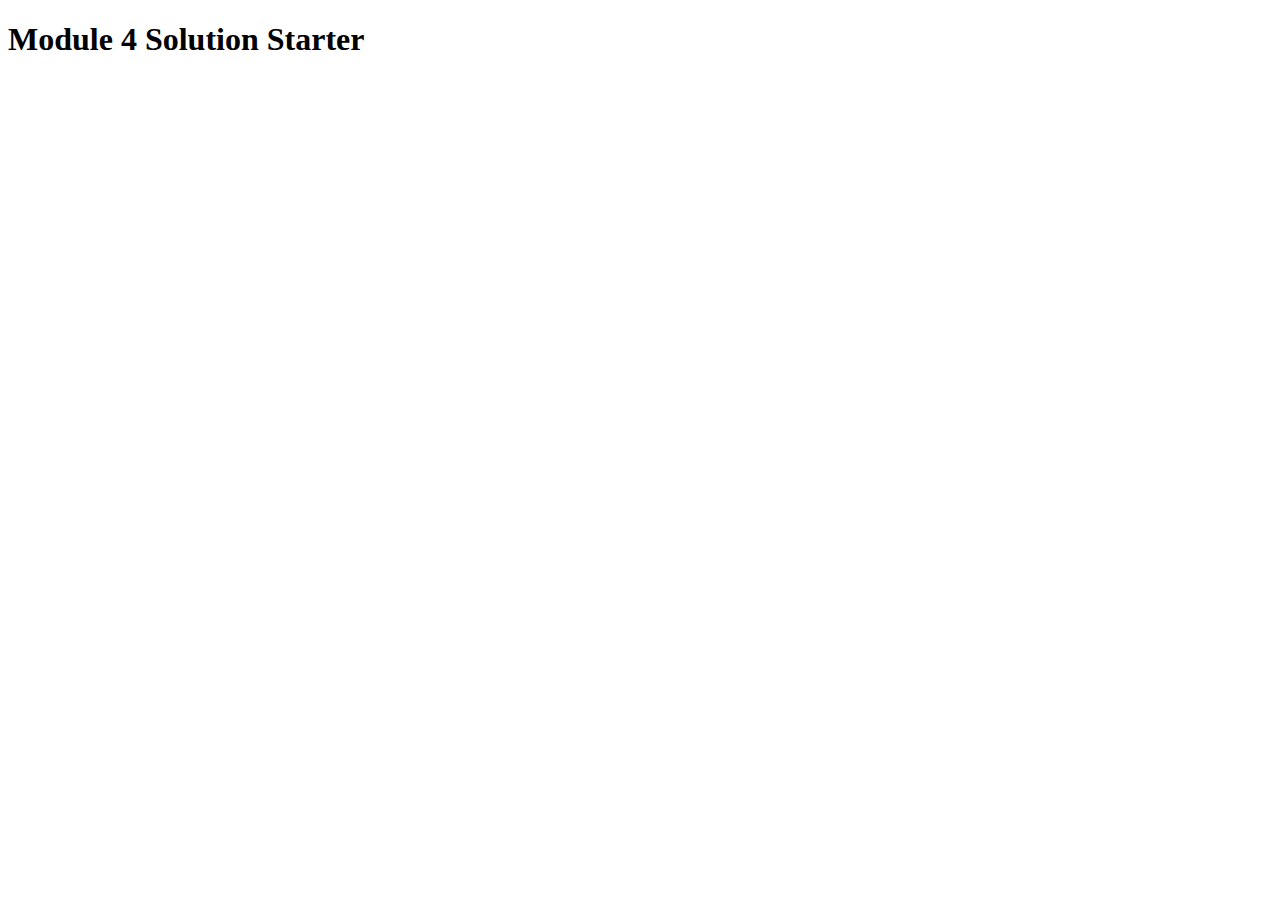
<file: module-4-assignment/index.html>
<!DOCTYPE html>
<html>
<head>
  <meta charset="utf-8">
  <title>Module 4 Solution Starter</title>
  <script>
    var names = []; // DO NOT REMOVE
  </script>
  <script src="SpeakHello.js"></script>
  <script src="SpeakGoodBye.js"></script>
  <script src="script.js"></script>
</head>
<body>
  <h1>Module 4 Solution Starter</h1>
</body>
</html>
</file>
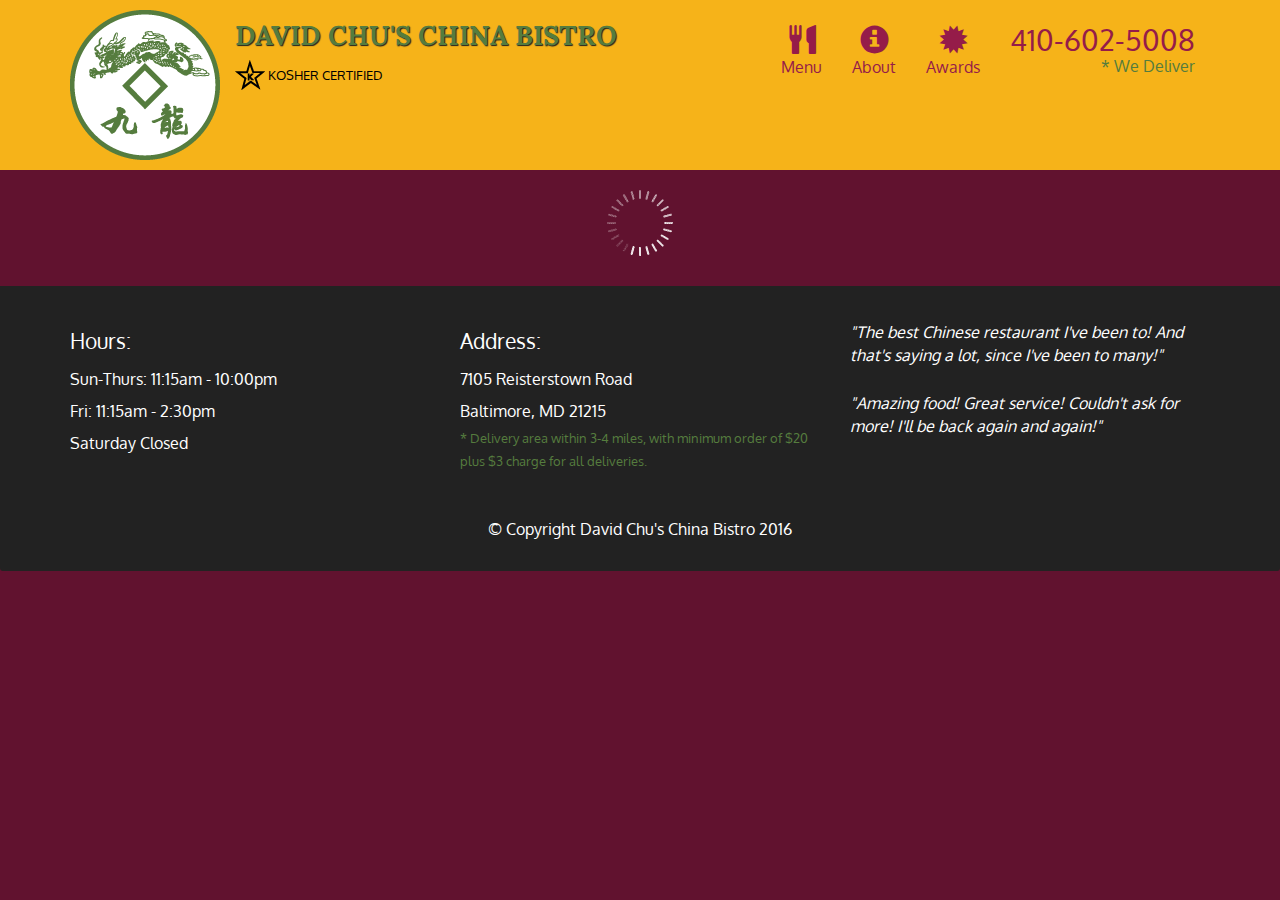
<file: Module-5-assignment/index.html>
<!doctype html>
<html lang="en">
  <head>
    <meta charset="utf-8">
    <meta http-equiv="X-UA-Compatible" content="IE=edge">
    <meta name="viewport" content="width=device-width, initial-scale=1">
    <title>David Chu's China Bistro</title>
    <link rel="stylesheet" href="css/bootstrap.min.css">
    <link rel="stylesheet" href="css/styles.css">
    <link href='https://fonts.googleapis.com/css?family=Oxygen:400,300,700' rel='stylesheet' type='text/css'>
    <link href='https://fonts.googleapis.com/css?family=Lora' rel='stylesheet' type='text/css'>
  </head>
<body>
  <header>
    <nav id="header-nav" class="navbar navbar-default">
      <div class="container">
        <div class="navbar-header">
          <a href="index.html" class="pull-left visible-md visible-lg">
            <div id="logo-img" alt="Logo image"></div>
          </a>

          <div class="navbar-brand">
            <a href="index.html"><h1>David Chu's China Bistro</h1></a>
            <p>
              <img src="images/star-k-logo.png" alt="Kosher certification">
              <span>Kosher Certified</span>
            </p>
          </div>

          <button id="navbarToggle" type="button" class="navbar-toggle collapsed" data-toggle="collapse" data-target="#collapsable-nav" aria-expanded="false">
            <span class="sr-only">Toggle navigation</span>
            <span class="icon-bar"></span>
            <span class="icon-bar"></span>
            <span class="icon-bar"></span>
          </button>
        </div>
        
        <div id="collapsable-nav" class="collapse navbar-collapse">
           <ul id="nav-list" class="nav navbar-nav navbar-right">
            <li id="navHomeButton" class="visible-xs active">
              <a href="index.html">
                <span class="glyphicon glyphicon-home"></span> Home</a>
            </li>
            <li id="navMenuButton">
              <a href="#" onclick="$dc.loadMenuCategories();">
                <span class="glyphicon glyphicon-cutlery"></span><br class="hidden-xs"> Menu</a>
            </li>
            <li>
              <a href="#">
                <span class="glyphicon glyphicon-info-sign"></span><br class="hidden-xs"> About</a>
            </li>
            <li>
              <a href="#">
                <span class="glyphicon glyphicon-certificate"></span><br class="hidden-xs"> Awards</a>
            </li>
            <li id="phone" class="hidden-xs">
              <a href="tel:410-602-5008">
                <span>410-602-5008</span></a><div>* We Deliver</div>
            </li>
          </ul><!-- #nav-list -->
        </div><!-- .collapse .navbar-collapse -->
      </div><!-- .container -->
    </nav><!-- #header-nav -->
  </header>

  <div id="call-btn" class="visible-xs">
    <a class="btn" href="tel:410-602-5008">
    <span class="glyphicon glyphicon-earphone"></span>
    410-602-5008
    </a>
  </div>
  <div id="xs-deliver" class="text-center visible-xs">* We Deliver</div>

  <div id="main-content" class="container"></div>

  <footer class="panel-footer">
    <div class="container">
      <div class="row">
        <section id="hours" class="col-sm-4">
          <span>Hours:</span><br>
          Sun-Thurs: 11:15am - 10:00pm<br>
          Fri: 11:15am - 2:30pm<br>
          Saturday Closed
          <hr class="visible-xs">
        </section>
        <section id="address" class="col-sm-4">
          <span>Address:</span><br>
          7105 Reisterstown Road<br>
          Baltimore, MD 21215
          <p>* Delivery area within 3-4 miles, with minimum order of $20 plus $3 charge for all deliveries.</p>
          <hr class="visible-xs">
        </section>
        <section id="testimonials" class="col-sm-4">
          <p>"The best Chinese restaurant I've been to! And that's saying a lot, since I've been to many!"</p>
          <p>"Amazing food! Great service! Couldn't ask for more! I'll be back again and again!"</p>
        </section>
      </div>
      <div class="text-center">&copy; Copyright David Chu's China Bistro 2016</div>
    </div>
  </footer>

  <!-- jQuery (Bootstrap JS plugins depend on it) -->
  <script src="js/jquery-2.1.4.min.js"></script>
  <script src="js/bootstrap.min.js"></script>
  <script src="js/ajax-utils.js"></script>
  <script src="js/script.js"></script>
</body>
</html>
</file>
<file: Module-5-assignment/css/styles.css>
body {
  font-size: 16px;
  color: #fff;
  background-color: #61122f;
  font-family: 'Oxygen', sans-serif;
}

/** HEADER **/
#header-nav {
  background-color: #f6b319;
  border-radius: 0;
  border: 0;
}

#logo-img {
  background: url('../images/restaurant-logo_large.png') no-repeat;
  width: 150px;
  height: 150px;
  margin: 10px 15px 10px 0;
}

.navbar-brand {
  padding-top: 25px;
}
.navbar-brand h1 { /* Restaurant name */
  font-family: 'Lora', serif;
  color: #557c3e;
  font-size: 1.5em;
  text-transform: uppercase;
  font-weight: bold;
  text-shadow: 1px 1px 1px #222;
  margin-top: 0;
  margin-bottom: 0;
  line-height: .75;
}
.navbar-brand a:hover, .navbar-brand a:focus {
  text-decoration: none;
}
.navbar-brand p { /* Kosher cert */
  color: #000;
  text-transform: uppercase;
  font-size: .7em;
  margin-top: 15px;
}
.navbar-brand p span { /* Star-K */
  vertical-align: middle;
}

#nav-list {
  margin-top: 10px;
}
#nav-list a {
  color: #951C49;
  text-align: center;
}
#nav-list a:hover {
  background: #E7E7E7;
}
#nav-list a span {
  font-size: 1.8em;
}

#phone {
  margin-top: 5px;
}
#phone a { /* Phone number */
  text-align: right;
  padding-bottom: 0;
}
#phone div { /* We Deliver */
  color: #557c3e;
  text-align: right;
  padding-right: 15px;
}

.navbar-header button.navbar-toggle, .navbar-header .icon-bar {
  border: 1px solid #61122f;
}
.navbar-header button.navbar-toggle {
  clear: both;
  margin-top: -30px;
}
/* END HEADER */

/* FOOTER */
.panel-footer {
  margin-top: 30px;
  padding-top: 35px;
  padding-bottom: 30px;
  background-color: #222;
  border-top: 0;
}
.panel-footer div.row {
  margin-bottom: 35px;
}
#hours, #address {
  line-height: 2;
}
#hours > span, #address > span {
  font-size: 1.3em;
}
#address p {
  color: #557c3e;
  font-size: .8em;
  line-height: 1.8;
}
#testimonials {
  font-style: italic;
}
#testimonials p:nth-child(2) {
  margin-top: 25px;
}
/* END FOOTER */



/* HOME PAGE */
.container .jumbotron {
  box-shadow: 0 0 50px #3F0C1F;
  border: 2px solid #3F0C1F;
}

#menu-tile, #specials-tile, #map-tile {
  height: 250px;
  width: 100%;
  margin-bottom: 15px;
  position: relative;
  border: 2px solid #3F0C1F;
  overflow: hidden;
}
#menu-tile:hover, #specials-tile:hover, #map-tile:hover {
  box-shadow: 0 1px 5px 1px #cccccc;
}
#menu-tile {
  background: url('../images/menu-tile.jpg') no-repeat;
  background-position: center;
}
#specials-tile {
  background: url('../images/specials-tile.jpg') no-repeat;
  background-position: center;
}
#menu-tile span, #specials-tile span, #map-tile span {
  position: absolute;
  bottom: 0;
  right: 0;
  width: 100%;
  text-align: center;
  font-size: 1.6em;
  text-transform: uppercase;
  background-color: #000;
  color: #fff;
  opacity: .8;
}
/* END HOME PAGE */

/* MENU CATEGORIES PAGE */
.category-tile { 
  position: relative;
  border: 2px solid #3F0C1F;
  overflow: hidden;
  width: 200px;
  height: 200px;
  margin: 0 auto 15px;
}
.category-tile span {
  position: absolute;
  bottom: 0;
  right: 0;
  width: 100%;
  text-align: center;
  font-size: 1.2em;
  text-transform: uppercase;
  background-color: #000;
  color: #fff;
  opacity: .8;
}
.category-tile:hover {
  box-shadow: 0 1px 5px 1px #cccccc;
}

#menu-categories-title + div {
  margin-bottom: 50px;
}
/* END MENU CATEGORIES PAGE */

/* SINGLE CATEGORY PAGE */
.menu-item-tile {
  margin-bottom: 25px;
}
.menu-item-tile hr {
  width: 80%;
}
.menu-item-tile .menu-item-price {
  font-size: 1.1em;
  text-align: right;
  margin-top: -15px;
  margin-right: -15px;
}
.menu-item-tile .menu-item-price span {
  font-size: .6em;
}
.menu-item-photo {
  position: relative;
  border: 2px solid #3F0C1F; 
  overflow: hidden;
  padding: 0;
  margin-right: -15px;
  margin-left: auto;
  margin-bottom: 20px;
  max-width: 250px;
}
.menu-item-photo div {
  position: absolute;
  bottom: 0;
  right: 0;
  width: 80px;
  background-color: #557c3e;
  text-align: center;
}
.menu-item-description {
  padding-right: 30px;
}
h3.menu-item-title {
  margin: 0 0 10px;
}
.menu-item-details {
  font-size: .9em;
  font-style: italic;
}
/* END SINGLE CATEGORY PAGE */


/********** Large devices only **********/
@media (min-width: 1200px) {
  .container .jumbotron {
    background: url('../images/jumbotron_1200.jpg') no-repeat;
    height: 675px;
  }
}

/********** Medium devices only **********/
@media (min-width: 992px) and (max-width: 1199px) {
  /* Header */
  #logo-img {
    background: url('../images/restaurant-logo_medium.png') no-repeat;
    width: 100px;
    height: 100px;
    margin: 5px 5px 5px 0;
  }
  /* End Header */

  /* Home Page */
  .container .jumbotron {
    background: url('../images/jumbotron_992.jpg') no-repeat;
    height: 558px;
  }
  /* End Home Page */
}

/********** Small devices only **********/
@media (min-width: 768px) and (max-width: 991px) {
  /* Home Page */
  .container .jumbotron {
    background: url('../images/jumbotron_768.jpg') no-repeat;
    height: 432px;
  }
  /* End Home Page */
}

/********** Extra small devices only **********/
@media (max-width: 767px) {
  /* Header */
  .navbar-brand {
    padding-top: 10px;
    height: 80px;
  }
  .navbar-brand h1 { /* Restaurant name */
    padding-top: 10px;
    font-size: 5vw; /* 1vw = 1% of viewport width */
  }
  .navbar-brand p { /* Kosher cert */
    font-size: .6em;
    margin-top: 12px;
  }
  .navbar-brand p img { /* Star-K */
    height: 20px;
  }

  #collapsable-nav a { /* Collapsed nav menu text */
    font-size: 1.2em;
  }
  #collapsable-nav a span { /* Collapsed nav menu glyph */
    font-size: 1em;
    margin-right: 5px;
  }

  #call-btn > a {
    font-size: 1.5em;
    display: block;
    margin: 0 20px;
    padding: 10px;
    border: 2px solid #fff;
    background-color: #f6b319;
    color: #951c49;
  }
  #xs-deliver {
    margin-top: 5px;
    font-size: .7em;
    letter-spacing: .1em;
    text-transform: uppercase;
  }
  /* End Header */

  /* Footer */
  .panel-footer section {
    margin-bottom: 30px;
    text-align: center;
  }
  .panel-footer section:nth-child(3) {
    margin-bottom: 0; /* margin already exists on the whole row */
  }
  .panel-footer section hr {
    width: 50%;
  }
  /* End Footer */

  /* Home Page */
  .container .jumbotron {
    margin-top: 30px;
    padding: 0;
  }
  #menu-tile, #specials-tile {
    width: 360px;
    margin: 0 auto 15px;
  }

  .menu-item-photo {
    margin-right: auto;
  }
  .menu-item-tile .menu-item-price {
    text-align: center;
  }
  .menu-item-description {
    text-align: center;;
  }
}


/********** Super extra small devices Only :-) (e.g., iPhone 4) **********/
@media (max-width: 479px) {
  /* Header */
  .navbar-brand h1 { /* Restaurant name */
    padding-top: 5px;
    font-size: 6vw;
  }
  /* End Header */
  
  /* Home page */
  #menu-tile, #specials-tile {
    width: 280px;
    margin: 0 auto 15px;
  }

  .col-xxs-12 {
    position: relative;
    min-height: 1px;
    padding-right: 15px;
    padding-left: 15px;
    float: left;
    width: 100%;
  }
}
</file>
